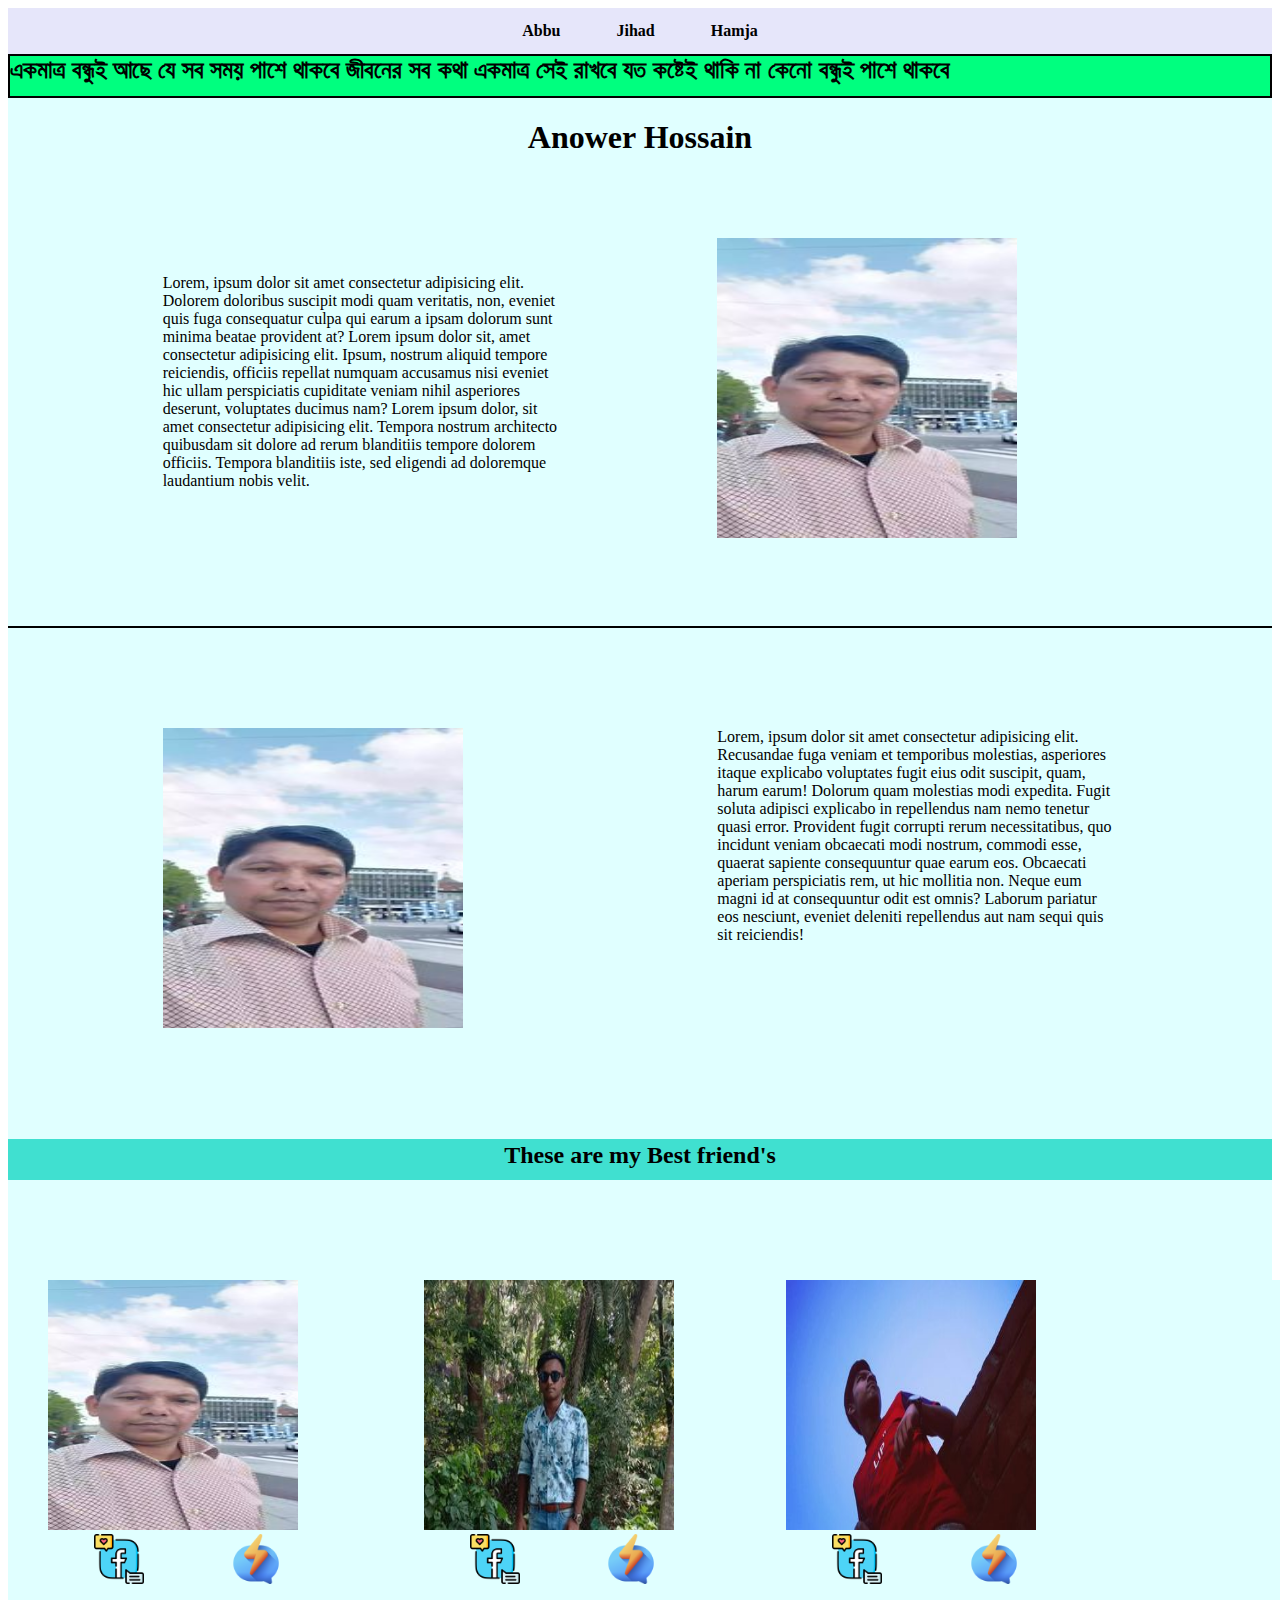
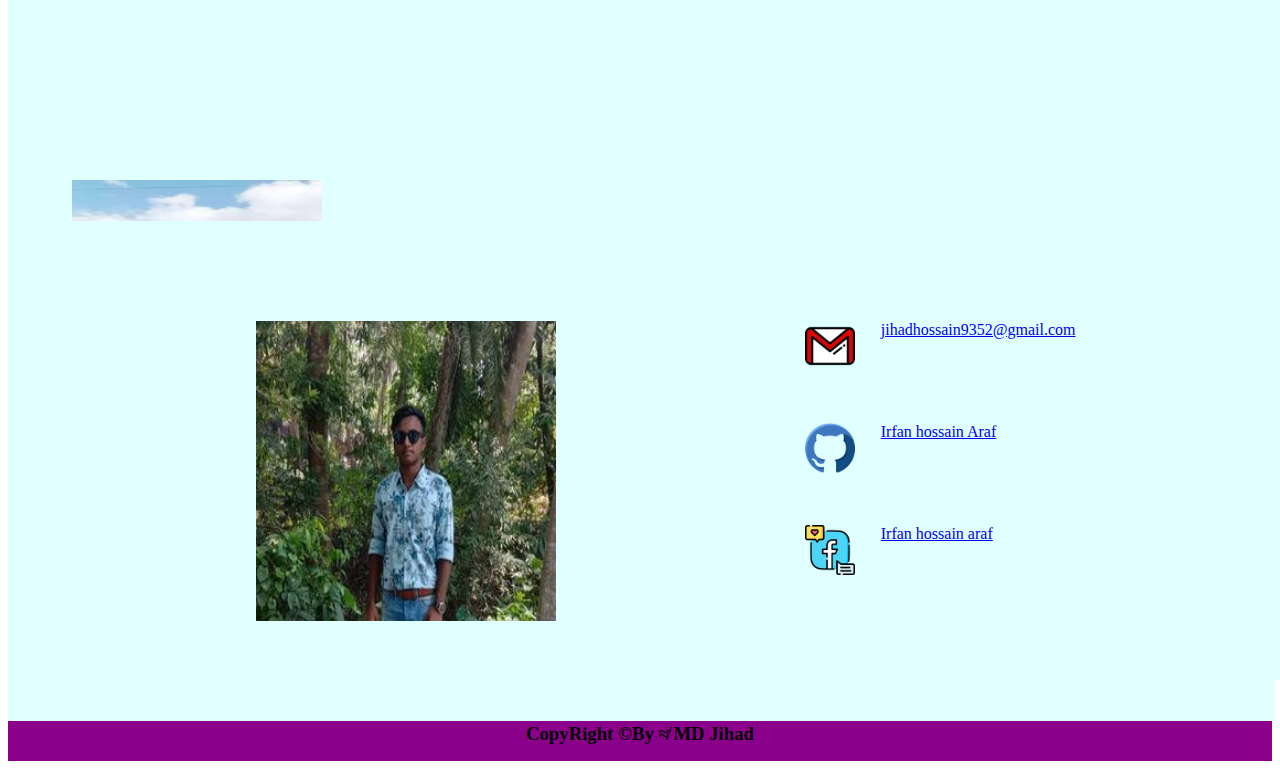
<file: index.html>
<!DOCTYPE html>
<html lang="en">
<head>
    <meta charset="UTF-8">
    <meta http-equiv="X-UA-Compatible" content="IE=edge">
    <meta name="viewport" content="width=device-width, initial-scale=1.0">
    <link rel="stylesheet" href="style.css">
    <title>BestFriendForever.com</title>
</head>
<body>
    <div class="contsarea">
        <label for="toggle">
          <span></span>
          <span></span>
          <span></span>
        </label></div>
    <input type="checkbox" id="toggle">
    
    <div class="navbar">
     
      <a href="index.html">  Abbu</a>
        <a href="index2.html">Jihad</a>
        <a href="index (2).html">Hamja</a>
        

    </div>
    <div class="mess">
        <h2> একমাত্র বন্ধুই আছে যে সব সময় পাশে থাকবে জীবনের সব কথা একমাত্র সেই রাখবে যত কষ্টেই থাকি না কেনো বন্ধুই পাশে থাকবে</h2>
     </div>
    <div class="der">
        <h1>Anower Hossain</h1>
    </div>
  <div class="container"> 
      
    <div class="boxoo"> <div class="box1">
         <p> Lorem, ipsum dolor sit amet consectetur adipisicing elit. Dolorem doloribus suscipit modi quam veritatis, non, eveniet quis fuga consequatur culpa qui earum a ipsam dolorum sunt minima beatae provident at?
          Lorem ipsum dolor sit, amet consectetur adipisicing elit. Ipsum, nostrum aliquid tempore reiciendis, officiis repellat numquam accusamus nisi eveniet hic ullam perspiciatis cupiditate veniam nihil asperiores deserunt, voluptates ducimus nam?
          Lorem ipsum dolor, sit amet consectetur adipisicing elit. Tempora nostrum architecto quibusdam sit dolore ad rerum blanditiis tempore dolorem officiis. Tempora blanditiis iste, sed eligendi ad doloremque laudantium nobis velit.
         
     </p>
        </div>
    <div class="box2">
        <img src="images/abbun.jpg"  alt="" width="300px" height="300px">
    </div></div>
    </div>
    <div class="containe2">
        <div class="cont1">
            <img src="images/abbun.jpg" width="300px" height="300px" alt="">
        </div>
        <div class="cont2">
            Lorem, ipsum dolor sit amet consectetur adipisicing elit. Recusandae fuga veniam et temporibus molestias, asperiores itaque explicabo voluptates fugit eius odit suscipit, quam, harum earum! Dolorum quam molestias modi expedita.
            Fugit soluta adipisci explicabo in repellendus nam nemo tenetur quasi error. Provident fugit corrupti rerum necessitatibus, quo incidunt veniam obcaecati modi nostrum, commodi esse, quaerat sapiente consequuntur quae earum eos.
            Obcaecati aperiam perspiciatis rem, ut hic mollitia non. Neque eum magni id at consequuntur odit est omnis? Laborum pariatur eos nesciunt, eveniet deleniti repellendus aut nam sequi quis sit reiciendis!
        </div>
    </div>
    <div class="had">
        <h2>These are my Best friend's </h2>
    </div>
    <footer>
        <div class="contact">
        <div class="img1"> <img src="images/abbun.jpg" width="250px" alt="" height="250px">
           <div class="le"> <div class="imgm">
               <a href="#"><img src="images/facebook(1).png" width="50px" height="50px" alt=""></a>
            </div>
            <div class="imgm2">
              <a href="#">  <img src="images/messenger(1).png" width="50px" height="50px" alt=""></a>
            </div></div>
        </div>
       
         <div class="img2"><img src="images/amin.jpg" width="250px" height="250px" alt="">
          <div class="le2">
              <div class="imgx">
              <a href="#"><img src="images/facebook(1).png" width="50px" height="50px" alt=""></a>
            </div>
            <div class="imgx2">
             <a href="#"> <img src="images/messenger(1).png" width="50px" height="50px" alt=""></a>
            </div></div>
        </div>
          
         <div class="img3">
             <img src="images/hamja1n.jpg" width="250px" height="250pz" alt="">
           <div class="le3">
               <div class="imgz">
             <a href="https://www.facebook.com/omar.hamja.9210"><img src="images/facebook(1).png" width="50px" height="50px" alt=""></a>
            </div>
            <div class="imgz2">
              <a href="#">  <img src="images/messenger(1).png" width="50px" height="50px" alt=""></a>
            </div></div>
            </div>
         
         <div class="img4">
             <img src="images/abbun.jpg" width="250px" height="250px" alt="">
           <div class="le4">
             <div class="imgy">
              <a href="https://www.facebook.com/">  <img src="images/facebook(1).png" width="50px" height="50px" alt=""></a>
            </div>
            <div class="imgy2">
             <a href="#">  <img src="images/messenger(1).png" width="50px" height="50px" alt=""></a>
            </div></div>
            </div>
        </footer>
    </div>
    
    <div class="de1">
        <h2>My Details{me😏:Jihad}</h2>
    </div>
    <div class="de">
        <div class="de2">
            <img src="images/amin.jpg" width="300px" height="300px" alt="">
        
        </div>
        <div class="de3">
            <div class="id">
                <img src="images/gmail.png" width="50px" height="50px" alt="">
            <div class="uki"><a href="jihadhossain9352@gmail.com">jihadhossain9352@gmail.com</a></div>
            </div>
            <div class="id1">
                <img src="images/github.png" width="50px" height="50px" alt="">
           <div class="uki2">
               <a href="https://github.com/MD-jihad">Irfan hossain Araf</a>
           </div>
            </div>
            <div class="id2">
                <img src="images/facebook(1).png" width="50px" height="50px" alt="">
            <div class="uki3">
                <a href="https://www.facebook.com/">Irfan hossain araf </a>
            </div>
            </div>
        </div>
    </div>
    <div class="foot">
        <h3>CopyRight <span>&copy;By </span> &napprox; MD Jihad</h3>
    </div>
</body>
</html>
</file>
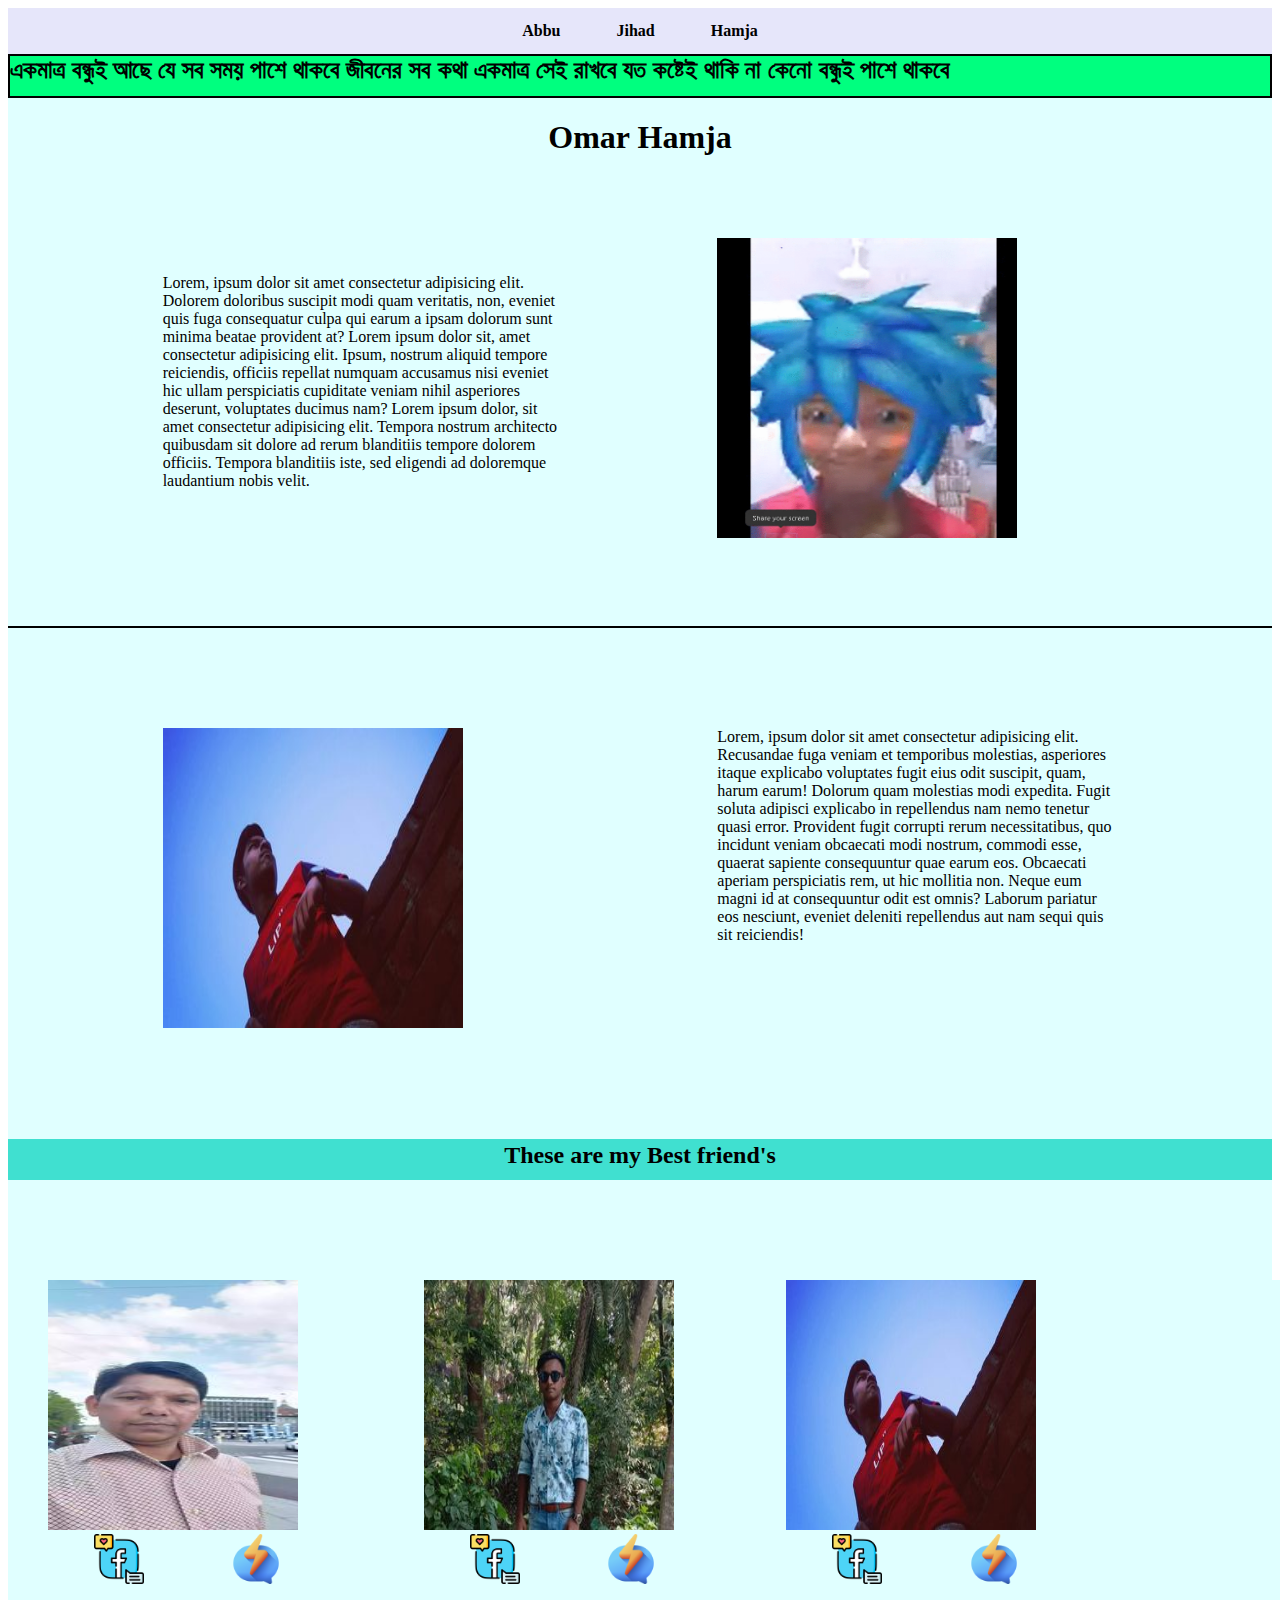
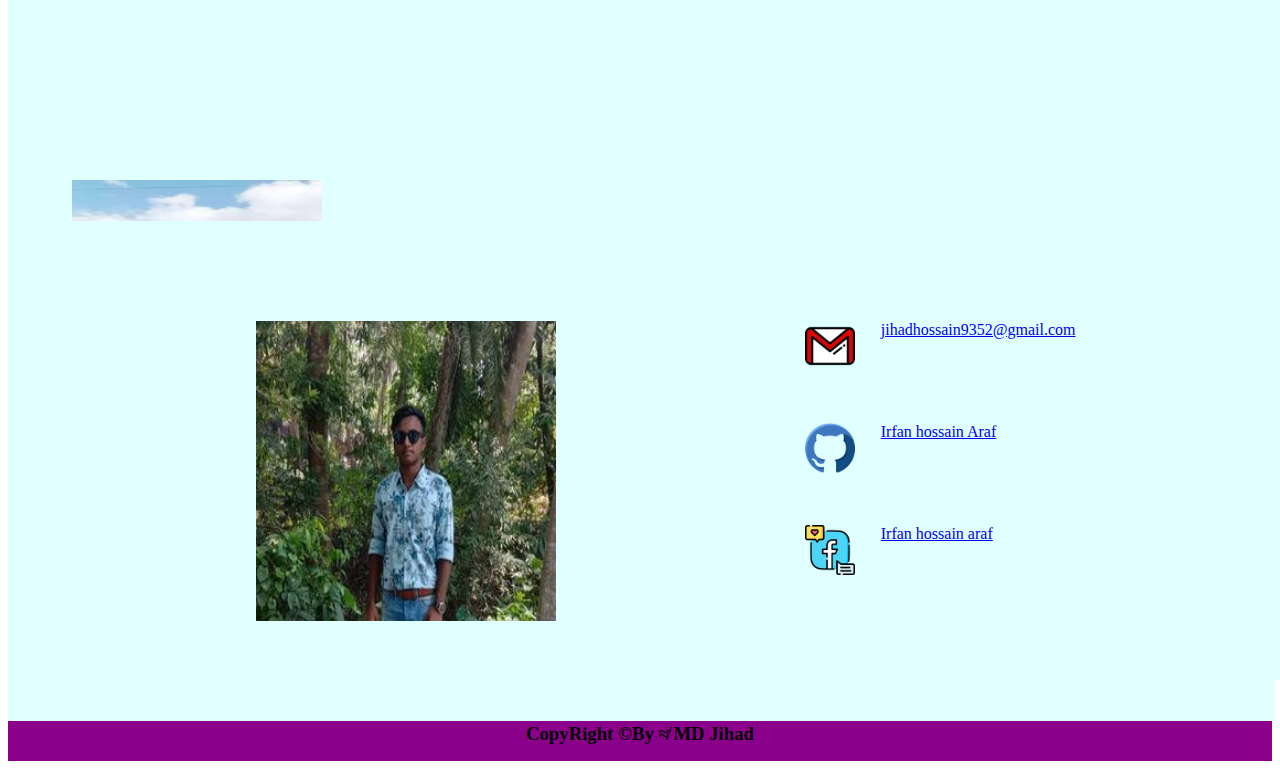
<file: index (2).html>
<!DOCTYPE html>
<html lang="en">
<head>
    <meta charset="UTF-8">
    <meta http-equiv="X-UA-Compatible" content="IE=edge">
    <meta name="viewport" content="width=device-width, initial-scale=1.0">
    <link rel="stylesheet" href="style (2).css">
    <title>BestFriendForever.com</title>
</head>
<body>
    <div class="contsarea">
        <label for="toggle">
          <span></span>
          <span></span>
          <span></span>
        </label></div>
    <input type="checkbox" id="toggle">
    
    <div class="navbar">
     
        <a href="index.html">  Abbu</a>
        <a href="index2.html">Jihad</a>
        <a href="index (2).html">Hamja</a>
       

    </div>
    <div class="mess">
        <h2> একমাত্র বন্ধুই আছে যে সব সময় পাশে থাকবে জীবনের সব কথা একমাত্র সেই রাখবে যত কষ্টেই থাকি না কেনো বন্ধুই পাশে থাকবে</h2>
     </div>
    <div class="der">
        <h1>Omar Hamja</h1>
    </div>
  <div class="container"> 
      
    <div class="boxoo"> <div class="box1">
         <p> Lorem, ipsum dolor sit amet consectetur adipisicing elit. Dolorem doloribus suscipit modi quam veritatis, non, eveniet quis fuga consequatur culpa qui earum a ipsam dolorum sunt minima beatae provident at?
          Lorem ipsum dolor sit, amet consectetur adipisicing elit. Ipsum, nostrum aliquid tempore reiciendis, officiis repellat numquam accusamus nisi eveniet hic ullam perspiciatis cupiditate veniam nihil asperiores deserunt, voluptates ducimus nam?
          Lorem ipsum dolor, sit amet consectetur adipisicing elit. Tempora nostrum architecto quibusdam sit dolore ad rerum blanditiis tempore dolorem officiis. Tempora blanditiis iste, sed eligendi ad doloremque laudantium nobis velit.
         
     </p>
        </div>
    <div class="box2">
        <img src="images/hamjan.gif"  alt="" width="300px" height="300px">
    </div></div>
    </div>
    <div class="containe2">
        <div class="cont1">
            <img src="images/hamja1n.jpg" width="300px" height="300px" alt="">
        </div>
        <div class="cont2">
            Lorem, ipsum dolor sit amet consectetur adipisicing elit. Recusandae fuga veniam et temporibus molestias, asperiores itaque explicabo voluptates fugit eius odit suscipit, quam, harum earum! Dolorum quam molestias modi expedita.
            Fugit soluta adipisci explicabo in repellendus nam nemo tenetur quasi error. Provident fugit corrupti rerum necessitatibus, quo incidunt veniam obcaecati modi nostrum, commodi esse, quaerat sapiente consequuntur quae earum eos.
            Obcaecati aperiam perspiciatis rem, ut hic mollitia non. Neque eum magni id at consequuntur odit est omnis? Laborum pariatur eos nesciunt, eveniet deleniti repellendus aut nam sequi quis sit reiciendis!
        </div>
    </div>
    <div class="had">
        <h2>These are my Best friend's </h2>
    </div>
    <footer>
        <div class="contact">
        <div class="img1"> <img src="images/abbun.jpg" width="250px" alt="" height="250px">
           <div class="le"> <div class="imgm">
               <a href="#"><img src="images/facebook(1).png" width="50px" height="50px" alt=""></a>
            </div>
            <div class="imgm2">
              <a href="#">  <img src="images/messenger(1).png" width="50px" height="50px" alt=""></a>
            </div></div>
        </div>
       
         <div class="img2"><img src="images/amin.jpg" width="250px" height="250px" alt="">
          <div class="le2">
              <div class="imgx">
              <a href="#"><img src="images/facebook(1).png" width="50px" height="50px" alt=""></a>
            </div>
            <div class="imgx2">
             <a href="#"> <img src="images/messenger(1).png" width="50px" height="50px" alt=""></a>
            </div></div>
        </div>
          
         <div class="img3">
             <img src="images/hamja1n.jpg" width="250px" height="250pz" alt="">
           <div class="le3">
               <div class="imgz">
             <a href="https://www.facebook.com/omar.hamja.9210"><img src="images/facebook(1).png" width="50px" height="50px" alt=""></a>
            </div>
            <div class="imgz2">
              <a href="#">  <img src="images/messenger(1).png" width="50px" height="50px" alt=""></a>
            </div></div>
            </div>
         
         <div class="img4">
             <img src="images/abbun.jpg" width="250px" height="250px" alt="">
           <div class="le4">
             <div class="imgy">
              <a href="https://www.facebook.com/">  <img src="images/facebook(1).png" width="50px" height="50px" alt=""></a>
            </div>
            <div class="imgy2">
             <a href="#">  <img src="images/messenger(1).png" width="50px" height="50px" alt=""></a>
            </div></div>
            </div>
        </footer>
    </div>
    
    <div class="de1">
        <h2>My Details{me😏:Jihad}</h2>
    </div>
    <div class="de">
        <div class="de2">
            <img src="images/amin.jpg" width="300px" height="300px" alt="">
        
        </div>
        <div class="de3">
            <div class="id">
                <img src="images/gmail.png" width="50px" height="50px" alt="">
            <div class="uki"><a href="jihadhossain9352@gmail.com">jihadhossain9352@gmail.com</a></div>
            </div>
            <div class="id1">
                <img src="images/github.png" width="50px" height="50px" alt="">
           <div class="uki2">
               <a href="https://github.com/MD-jihad">Irfan hossain Araf</a>
           </div>
            </div>
            <div class="id2">
                <img src="images/facebook(1).png" width="50px" height="50px" alt="">
            <div class="uki3">
                <a href="https://www.facebook.com/">Irfan hossain araf </a>
            </div>
            </div>
        </div>
    </div>
    <div class="foot">
        <h3>CopyRight <span>&copy;By </span> &napprox; MD Jihad</h3>
    </div>
</body>
</html>
</file>
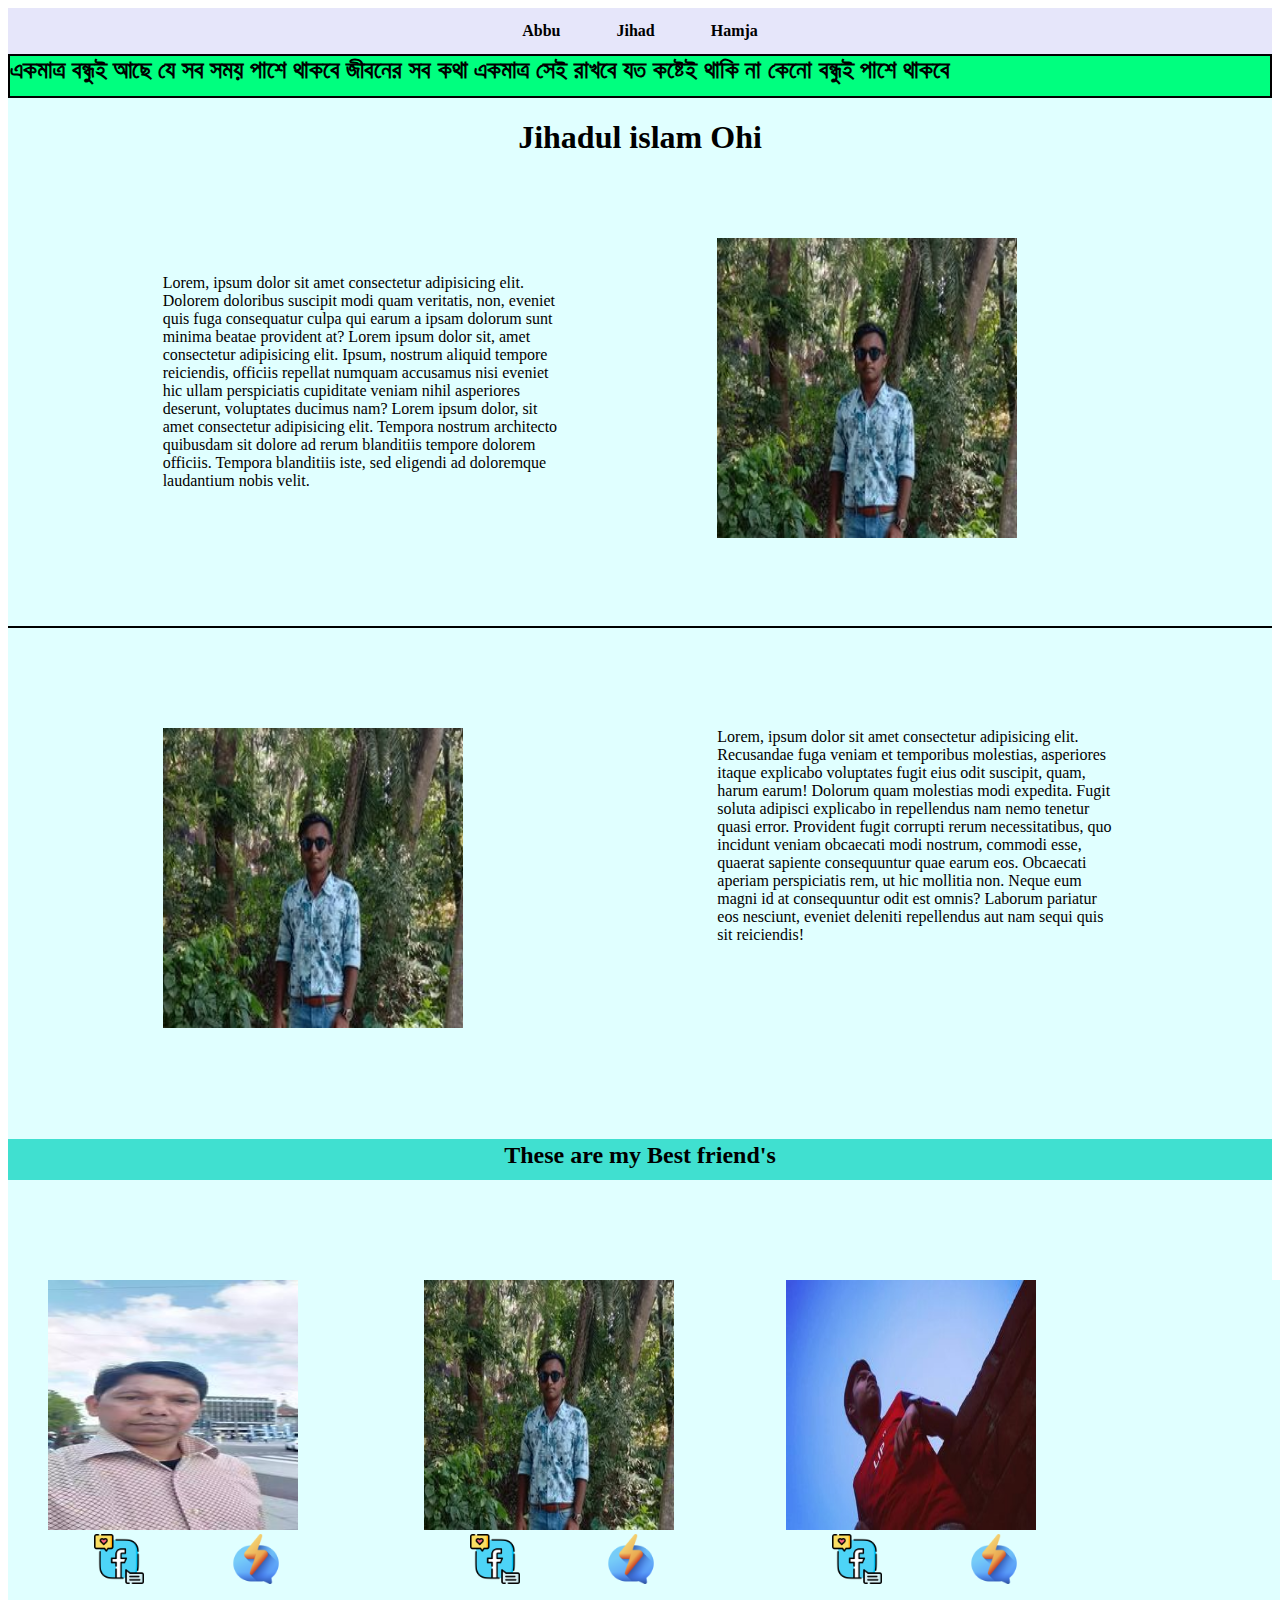
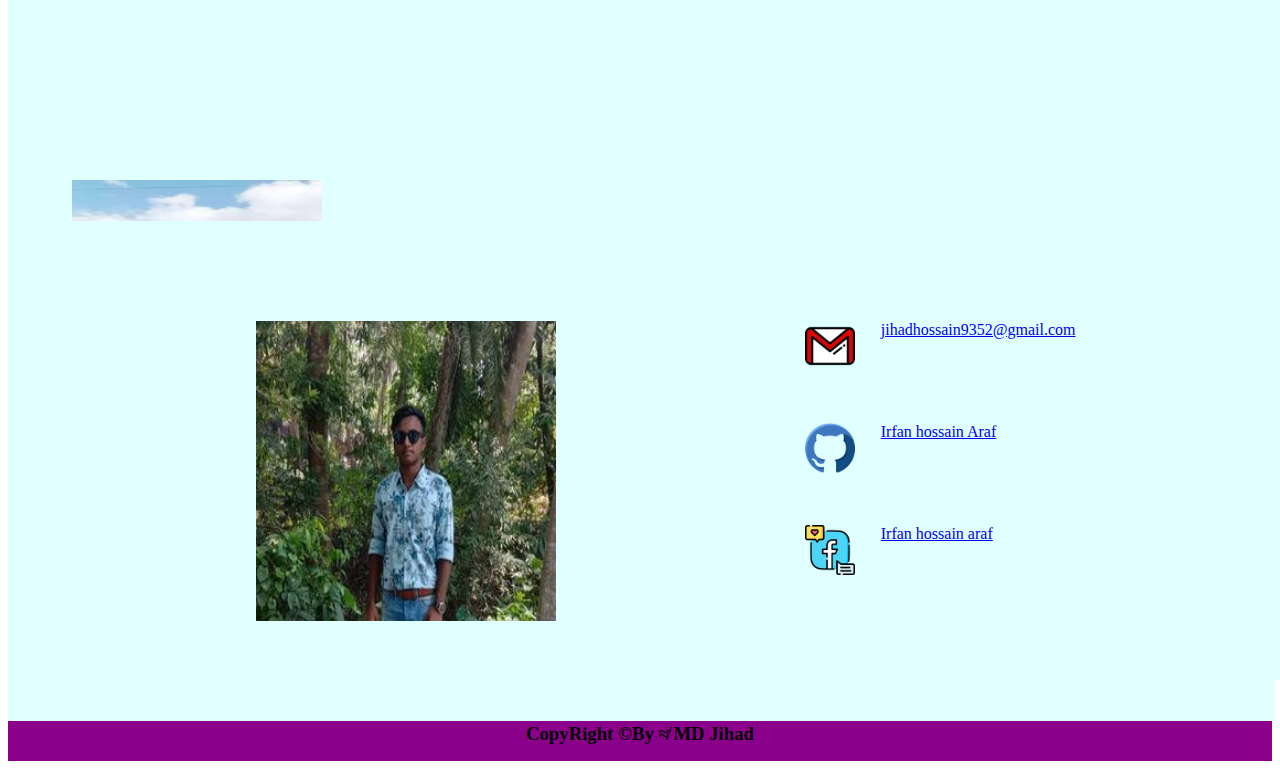
<file: index2.html>
<!DOCTYPE html>
<html lang="en">
<head>
    <meta charset="UTF-8">
    <meta http-equiv="X-UA-Compatible" content="IE=edge">
    <meta name="viewport" content="width=device-width, initial-scale=1.0">
    <link rel="stylesheet" href="style2.css">
    <title>BestFriendForever.com</title>
</head>
<body>
    <div class="contsarea">
        <label for="toggle">
          <span></span>
          <span></span>
          <span></span>
        </label></div>
    <input type="checkbox" id="toggle">
    
    <div class="navbar">
     
        <a href="index.html">  Abbu</a>
        <a href="index2.html">Jihad</a>
        <a href="index (2).html">Hamja</a>
       

    </div>
    <div class="mess">
        <h2> একমাত্র বন্ধুই আছে যে সব সময় পাশে থাকবে জীবনের সব কথা একমাত্র সেই রাখবে যত কষ্টেই থাকি না কেনো বন্ধুই পাশে থাকবে</h2>
     </div>
    <div class="der">
        <h1>Jihadul islam Ohi</h1>
    </div>
  <div class="container"> 
      
    <div class="boxoo"> <div class="box1">
         <p> Lorem, ipsum dolor sit amet consectetur adipisicing elit. Dolorem doloribus suscipit modi quam veritatis, non, eveniet quis fuga consequatur culpa qui earum a ipsam dolorum sunt minima beatae provident at?
          Lorem ipsum dolor sit, amet consectetur adipisicing elit. Ipsum, nostrum aliquid tempore reiciendis, officiis repellat numquam accusamus nisi eveniet hic ullam perspiciatis cupiditate veniam nihil asperiores deserunt, voluptates ducimus nam?
          Lorem ipsum dolor, sit amet consectetur adipisicing elit. Tempora nostrum architecto quibusdam sit dolore ad rerum blanditiis tempore dolorem officiis. Tempora blanditiis iste, sed eligendi ad doloremque laudantium nobis velit.
         
     </p>
        </div>
    <div class="box2">
        <img src="images/amin.jpg"  alt="" width="300px" height="300px">
    </div></div>
    </div>
    <div class="containe2">
        <div class="cont1">
            <img src="images/amin.jpg" width="300px" height="300px" alt="">
        </div>
        <div class="cont2">
            Lorem, ipsum dolor sit amet consectetur adipisicing elit. Recusandae fuga veniam et temporibus molestias, asperiores itaque explicabo voluptates fugit eius odit suscipit, quam, harum earum! Dolorum quam molestias modi expedita.
            Fugit soluta adipisci explicabo in repellendus nam nemo tenetur quasi error. Provident fugit corrupti rerum necessitatibus, quo incidunt veniam obcaecati modi nostrum, commodi esse, quaerat sapiente consequuntur quae earum eos.
            Obcaecati aperiam perspiciatis rem, ut hic mollitia non. Neque eum magni id at consequuntur odit est omnis? Laborum pariatur eos nesciunt, eveniet deleniti repellendus aut nam sequi quis sit reiciendis!
        </div>
    </div>
    <div class="had">
        <h2>These are my Best friend's </h2>
    </div>
    <footer>
        <div class="contact">
        <div class="img1"> <img src="images/abbun.jpg" width="250px" alt="" height="250px">
           <div class="le"> <div class="imgm">
               <a href="#"><img src="images/facebook(1).png" width="50px" height="50px" alt=""></a>
            </div>
            <div class="imgm2">
              <a href="#">  <img src="images/messenger(1).png" width="50px" height="50px" alt=""></a>
            </div></div>
        </div>
       
         <div class="img2"><img src="images/amin.jpg" width="250px" height="250px" alt="">
          <div class="le2">
              <div class="imgx">
              <a href="#"><img src="images/facebook(1).png" width="50px" height="50px" alt=""></a>
            </div>
            <div class="imgx2">
             <a href="#"> <img src="images/messenger(1).png" width="50px" height="50px" alt=""></a>
            </div></div>
        </div>
          
         <div class="img3">
             <img src="images/hamja1n.jpg" width="250px" height="250pz" alt="">
           <div class="le3">
               <div class="imgz">
             <a href="https://www.facebook.com/omar.hamja.9210"><img src="images/facebook(1).png" width="50px" height="50px" alt=""></a>
            </div>
            <div class="imgz2">
              <a href="#">  <img src="images/messenger(1).png" width="50px" height="50px" alt=""></a>
            </div></div>
            </div>
         
         <div class="img4">
             <img src="images/abbun.jpg" width="250px" height="250px" alt="">
           <div class="le4">
             <div class="imgy">
              <a href="https://www.facebook.com/">  <img src="images/facebook(1).png" width="50px" height="50px" alt=""></a>
            </div>
            <div class="imgy2">
             <a href="#">  <img src="images/messenger(1).png" width="50px" height="50px" alt=""></a>
            </div></div>
            </div>
        </footer>
    </div>
    
    <div class="de1">
        <h2>My Details{me😏:Jihad}</h2>
    </div>
    <div class="de">
        <div class="de2">
            <img src="images/amin.jpg" width="300px" height="300px" alt="">
        
        </div>
        <div class="de3">
            <div class="id">
                <img src="images/gmail.png" width="50px" height="50px" alt="">
            <div class="uki"><a href="jihadhossain9352@gmail.com">jihadhossain9352@gmail.com</a></div>
            </div>
            <div class="id1">
                <img src="images/github.png" width="50px" height="50px" alt="">
           <div class="uki2">
               <a href="https://github.com/MD-jihad">Irfan hossain Araf</a>
           </div>
            </div>
            <div class="id2">
                <img src="images/facebook(1).png" width="50px" height="50px" alt="">
            <div class="uki3">
                <a href="https://www.facebook.com/">Irfan hossain araf </a>
            </div>
            </div>
        </div>
    </div>
    <div class="foot">
        <h3>CopyRight <span>&copy;By </span> &napprox; MD Jihad</h3>
    </div>
</body>
</html>
</file>
<file: style.css>
.navbar{
    background-color: rgb(230, 230, 250);
    display: flex;
    justify-content:center ;
    
    
}
.navbar  a{
    color: #000;
    text-decoration: none;
    font-weight: bold;
    padding: 14px 28px;
}
.navbar a:hover{
    color: #000;
    background-color:#FFFFF0;

}

.contsarea{
    background-color: rgb(230, 230, 250);
    color: #fff;
    border-bottom: 2px solid #000;
    padding: 10px;
    display: flex;
    justify-content: flex-end;
}

#toggle{
    display: none;
}
.contsarea label{
    background-color: #fff;
    width: 50px;
    height: 45px;
    color: black;
    display: flex;
    justify-content: center;
    align-items: center;
    flex-direction: column;
}
.contsarea label span{
    background-color: black;
    height: 3px;
    width: 80%;
    margin: 3px 0px;
}
.contsarea{
    display: none;
}
@media screen and (max-width:700px) {
    
    .navbar {
        flex-direction: column;
        display: none;
    }
    #toggle:checked + .navbar{
        display: flex;
    }
    .contsarea{
        display: flex;
    }
  
   
}

/*this is a container*/
.container{
    width: 100%;
    height: 468px;
    background-color: #E0FFFF;
    border-bottom: 2px solid black;
}
.der{
    width: 100%;
    height: 60px;
    background-color: #E0FFFF;
    display: flex;
    justify-content: center;
}
.container .boxoo{
    display: flex;
    flex-wrap: wrap;
    justify-content:space-evenly ;
    
}
.container .boxoo .box1{
    width: 400px;
    height: 300px;
    background-color: #E0FFFF;
    margin-top: 100px;
    
}
.container .boxoo .box2{
    margin-top: 80px;
    width: 400px;
    height: 300px;
    background-color: #E0FFFF;
    
}
.containe2 {
    display: flex;
    flex-wrap: wrap;
    justify-content: space-evenly;
    background-color: #E0FFFF;
    width: 100%;
    height: 511px; ;
}
.containe2 .cont1{
    width:400px ;
    height: 300px;
    background-color: #E0FFFF;
    margin-top: 100px;
}
.containe2 .cont2{
    width:400px ;
    height: 300px;
    background-color: #E0FFFF;
    margin-top: 100px;
}
.had{
    width: 100%;
    height: 40px;
    background-color: #40E0D0;
    padding-top: 1px;
}
.had h2{
    margin-top: 2px;
    display: flex;
    justify-content: center;
}
footer{
    width: 100%;
    height: 600px;
    background-color: #E0FFFF;
    
}
 .contact{
    display: flex;
    position: absolute;
    flex-wrap: wrap;
    background-color: #E0FFFF;
    margin-top: 100px;
}
footer .contact .img1 {
width: 300px;
height: 500px;
margin-left: 40px;

}

footer .contact .img2 {
    width: 300px;
    height: 500px;
    margin-left:76px ;
    
    }
footer .contact .img3 {
        width: 300px;
        height: 500px;
        margin-left: 62px;
        
 }
 footer .contact .img4 {
    width: 300px;
    height: 500px;
margin-left: 64px;
    
    }


.le .imgm{
    margin-left:46px ;
    margin-right: 87px;
}
.le2 .imgx{
    margin-left:46px ;
    margin-right: 86px;
}
.le3 .imgz{
    margin-left:46px ;
    margin-right: 87px;
}
.le4 .imgy{
    margin-left:46px ;
    margin-right: 87px;
}


.le{
    display: flex;
}
.le2{
    display: flex;
}
.le3{
    display: flex;
}
.le4{
    display: flex;
}
.mess{
    background-color:#00FF7F ;
    border: 2px solid black;
    overflow: hidden;
    flex-direction: column;
}
 .mess h2{
    width: 100%;
    height: 40px;
    margin: 0px 0px 0px  0px;
    animation: type 11s infinite steps(90);
    color: black;
    justify-content: center;
    white-space: nowrap;
    font-family: 'Lucida Sans', 'Lucida Sans Regular', 'Lucida Grande', 'Lucida Sans Unicode', Geneva, Verdana, sans-serif;
    width: 84ch;
}
@keyframes type {
    0% {
    transform: translateX(100%);
}
100% {
    transform: translateX(-10%);
}
}
.de1{
    width: 100%;
    height: 40px;
    background-color:#40E0D0 ;
    padding-top:1px ;
}
.de1 h2{
    margin-top: 2px;
    display: flex;
    justify-content: center; 
}
.de{
    position: absolute;
    display: flex;
    flex-wrap: wrap;
    justify-content: space-evenly;
    background-color: #E0FFFF;
    width: 99%;
    height: 500px;
}
.de .de2{
    width:300px;
    height: 300px;
    margin-top: 100px;
}
.de .de3{
    width: 222px;
    height: 300px;
    margin-top: 100px;
}
.id{
    display: flex;
    
}
.id1{
    display: flex;
    margin-top: 52px;
    
}
.id2{
    display: flex;
    margin-top: 52px;
    
}
.uki{
    margin-left: 26px;
}
.uki2{
    margin-left: 26px;
}
.uki3{
    margin-left: 26px;
}
.foot{
    width: 100%;
    height: 40px;
    background-color: darkmagenta;
    margin-top: 500px;
    display: flex;
    justify-content: center;
}
.foot h3{
    margin-top: 2px;
}


@media screen and (max-width:300px){
    .container{
        width: 100%;
        height: 880px;
       
    } 
    .container .boxoo{
        flex-wrap: wrap-reverse;
    } 
    .container .boxoo .box1 {
        width: 260px;
        height: 300px;
        margin-top: 28px;
    }
    .container .boxoo .box2 img {
        width: 260px;
        height: 300px;
        margin-top: 28px;
    } 
    .container .boxoo .box2 {
       
        margin:28px 0px 40px 47px;
    }
    .containe2{
        height: 868px;
    }
    .containe2 .cont1 img{
        margin-left: 4px;
        width: 250px ;
        height: 250px;
    }
    .containe2 .cont2{
        margin-top: 40px;
        width: 276px;
    }
    footer {
        height: 2045px;
    }
    footer .contact{
        width: 200px;
        height: 572px;
    }
    footer .contact .img1{
       margin-left: 21px;
    }
    footer .contact .img2{
        margin-left: 21px;
     }
     footer .contact .img3{
        margin-left: 21px;
     }
     footer .contact .img4{
        margin-left: 21px;
     }
     .de{
      height: 800px;
      width: 95%;
     }
     .de .de2 img{
         width: 250px;
         height: 250px;
         margin-left: 21px;
     }
     .de .d3 .id{
         margin:0px 0px 0px 0px ;
         
     }
     .uki {
        margin-left: 16px;
    }
    .foot{
        margin-top: 803px;
    }
.mess h2 {
        margin: 0px;
        
        animation: type 9s infinite steps(500);
        
        white-space: nowrap;
        font-family: 'Lucida Sans', 'Lucida Sans Regular', 'Lucida Grande', 'Lucida Sans Unicode', Geneva, Verdana, sans-serif;
        width: 96ch;
    }
    @keyframes type {
        0% {
        transform: translateX(100%);
    }
    100% {
        transform: translateX(-100%);
    }
}
  }

@media screen and (min-width:300px) and (max-width:500px) {
    .container{
        width: 100%;
        height: 880px;
       
    } 
    .container .boxoo{
        flex-wrap: wrap-reverse;
    } 
    .container .boxoo .box1 {
        width: 260px;
        height: 300px;
        margin-top: 28px;
    }
    .container .boxoo .box2 img {
        width: 260px;
        height: 300px;
        margin-top: 28px;
    } 
    .container .boxoo .box2 {
       
        margin:28px 0px 40px 70px;
    }
    .containe2{
        height: 868px;
    }
    .containe2 .cont1 img{
        margin-left: 28px;
        width: 250px ;
        height: 250px;
    }
    .containe2 .cont2{
        margin-top: 40px;
        width: 276px;
    }
    footer {
        height: 2045px;
    }
    footer .contact{
        width: 200px;
        height: 572px;
    }
    footer .contact .img1{
       margin-left: 49px;
    }
    footer .contact .img2{
        margin-left: 49px;
     }
     footer .contact .img3{
        margin-left: 49px;
     }
     footer .contact .img4{
        margin-left: 49px;
     }
     .de{
      height: 800px;
      width: 95%;
     }
     .de .de2 img{
         width: 250px;
         height: 250px;
         margin-left: 21px;
     }
     .de .d3 .id{
         margin:0px 0px 0px 0px ;
         
     }
     .uki {
        margin-left: 16px;
    }
    .foot{
        margin-top: 803px;
    }
.mess h2 {
        margin: 0px;
        
        animation: type 9s infinite steps(500);
        
        white-space: nowrap;
        font-family: 'Lucida Sans', 'Lucida Sans Regular', 'Lucida Grande', 'Lucida Sans Unicode', Geneva, Verdana, sans-serif;
        width: 96ch;
    }
    @keyframes type {
        0% {
        transform: translateX(100%);
    }
    100% {
        transform: translateX(-100%);
    }
}
}
</file>
<file: style (2).css>
.navbar{
    background-color: rgb(230, 230, 250);
    display: flex;
    justify-content:center ;
    
    
}
.navbar  a{
    color: #000;
    text-decoration: none;
    font-weight: bold;
    padding: 14px 28px;
}
.navbar a:hover{
    color: #000;
    background-color:#FFFFF0;

}

.contsarea{
    background-color: rgb(230, 230, 250);
    color: #fff;
    border-bottom: 2px solid #000;
    padding: 10px;
    display: flex;
    justify-content: flex-end;
}

#toggle{
    display: none;
}
.contsarea label{
    background-color: #fff;
    width: 50px;
    height: 45px;
    color: black;
    display: flex;
    justify-content: center;
    align-items: center;
    flex-direction: column;
}
.contsarea label span{
    background-color: black;
    height: 3px;
    width: 80%;
    margin: 3px 0px;
}
.contsarea{
    display: none;
}
@media screen and (max-width:700px) {
    
    .navbar {
        flex-direction: column;
        display: none;
    }
    #toggle:checked + .navbar{
        display: flex;
    }
    .contsarea{
        display: flex;
    }
  
   
}

/*this is a container*/
.container{
    width: 100%;
    height: 468px;
    background-color: #E0FFFF;
    border-bottom: 2px solid black;
}
.der{
    width: 100%;
    height: 60px;
    background-color: #E0FFFF;
    display: flex;
    justify-content: center;
}
.container .boxoo{
    display: flex;
    flex-wrap: wrap;
    justify-content:space-evenly ;
    
}
.container .boxoo .box1{
    width: 400px;
    height: 300px;
    background-color: #E0FFFF;
    margin-top: 100px;
    
}
.container .boxoo .box2{
    margin-top: 80px;
    width: 400px;
    height: 300px;
    background-color: #E0FFFF;
    
}
.containe2 {
    display: flex;
    flex-wrap: wrap;
    justify-content: space-evenly;
    background-color: #E0FFFF;
    width: 100%;
    height: 511px; ;
}
.containe2 .cont1{
    width:400px ;
    height: 300px;
    background-color: #E0FFFF;
    margin-top: 100px;
}
.containe2 .cont2{
    width:400px ;
    height: 300px;
    background-color: #E0FFFF;
    margin-top: 100px;
}
.had{
    width: 100%;
    height: 40px;
    background-color: #40E0D0;
    padding-top: 1px;
}
.had h2{
    margin-top: 2px;
    display: flex;
    justify-content: center;
}
footer{
    width: 100%;
    height: 600px;
    background-color: #E0FFFF;
    
}
 .contact{
    display: flex;
    position: absolute;
    flex-wrap: wrap;
    background-color: #E0FFFF;
    margin-top: 100px;
}
footer .contact .img1 {
width: 300px;
height: 500px;
margin-left: 40px;

}

footer .contact .img2 {
    width: 300px;
    height: 500px;
    margin-left:76px ;
    
    }
footer .contact .img3 {
        width: 300px;
        height: 500px;
        margin-left: 62px;
        
 }
 footer .contact .img4 {
    width: 300px;
    height: 500px;
margin-left: 64px;
    
    }


.le .imgm{
    margin-left:46px ;
    margin-right: 87px;
}
.le2 .imgx{
    margin-left:46px ;
    margin-right: 86px;
}
.le3 .imgz{
    margin-left:46px ;
    margin-right: 87px;
}
.le4 .imgy{
    margin-left:46px ;
    margin-right: 87px;
}


.le{
    display: flex;
}
.le2{
    display: flex;
}
.le3{
    display: flex;
}
.le4{
    display: flex;
}
.mess{
    background-color:#00FF7F ;
    border: 2px solid black;
    overflow: hidden;
    flex-direction: column;
}
 .mess h2{
    width: 100%;
    height: 40px;
    margin: 0px 0px 0px  0px;
    animation: type 11s infinite steps(90);
    color: black;
    justify-content: center;
    white-space: nowrap;
    font-family: 'Lucida Sans', 'Lucida Sans Regular', 'Lucida Grande', 'Lucida Sans Unicode', Geneva, Verdana, sans-serif;
    width: 84ch;
}
@keyframes type {
    0% {
    transform: translateX(100%);
}
100% {
    transform: translateX(-10%);
}
}
.de1{
    width: 100%;
    height: 40px;
    background-color:#40E0D0 ;
    padding-top:1px ;
}
.de1 h2{
    margin-top: 2px;
    display: flex;
    justify-content: center; 
}
.de{
    position: absolute;
    display: flex;
    flex-wrap: wrap;
    justify-content: space-evenly;
    background-color: #E0FFFF;
    width: 99%;
    height: 500px;
}
.de .de2{
    width:300px;
    height: 300px;
    margin-top: 100px;
}
.de .de3{
    width: 222px;
    height: 300px;
    margin-top: 100px;
}
.id{
    display: flex;
    
}
.id1{
    display: flex;
    margin-top: 52px;
    
}
.id2{
    display: flex;
    margin-top: 52px;
    
}
.uki{
    margin-left: 26px;
}
.uki2{
    margin-left: 26px;
}
.uki3{
    margin-left: 26px;
}
.foot{
    width: 100%;
    height: 40px;
    background-color: darkmagenta;
    margin-top: 500px;
    display: flex;
    justify-content: center;
}
.foot h3{
    margin-top: 2px;
}


@media screen and (max-width:300px){
    .container{
        width: 100%;
        height: 880px;
       
    } 
    .container .boxoo{
        flex-wrap: wrap-reverse;
    } 
    .container .boxoo .box1 {
        width: 260px;
        height: 300px;
        margin-top: 28px;
    }
    .container .boxoo .box2 img {
        width: 260px;
        height: 300px;
        margin-top: 28px;
    } 
    .container .boxoo .box2 {
       
        margin:28px 0px 40px 47px;
    }
    .containe2{
        height: 868px;
    }
    .containe2 .cont1 img{
        margin-left: 4px;
        width: 250px ;
        height: 250px;
    }
    .containe2 .cont2{
        margin-top: 40px;
        width: 276px;
    }
    footer {
        height: 2045px;
    }
    footer .contact{
        width: 200px;
        height: 572px;
    }
    footer .contact .img1{
       margin-left: 21px;
    }
    footer .contact .img2{
        margin-left: 21px;
     }
     footer .contact .img3{
        margin-left: 21px;
     }
     footer .contact .img4{
        margin-left: 21px;
     }
     .de{
      height: 800px;
      width: 95%;
     }
     .de .de2 img{
         width: 250px;
         height: 250px;
         margin-left: 21px;
     }
     .de .d3 .id{
         margin:0px 0px 0px 0px ;
         
     }
     .uki {
        margin-left: 16px;
    }
    .foot{
        margin-top: 803px;
    }
.mess h2 {
        margin: 0px;
        
        animation: type 9s infinite steps(500);
        
        white-space: nowrap;
        font-family: 'Lucida Sans', 'Lucida Sans Regular', 'Lucida Grande', 'Lucida Sans Unicode', Geneva, Verdana, sans-serif;
        width: 96ch;
    }
    @keyframes type {
        0% {
        transform: translateX(100%);
    }
    100% {
        transform: translateX(-100%);
    }
}
  }

@media screen and (min-width:300px) and (max-width:500px) {
    .container{
        width: 100%;
        height: 880px;
       
    } 
    .container .boxoo{
        flex-wrap: wrap-reverse;
    } 
    .container .boxoo .box1 {
        width: 260px;
        height: 300px;
        margin-top: 28px;
    }
    .container .boxoo .box2 img {
        width: 260px;
        height: 300px;
        margin-top: 28px;
    } 
    .container .boxoo .box2 {
       
        margin:28px 0px 40px 70px;
    }
    .containe2{
        height: 868px;
    }
    .containe2 .cont1 img{
        margin-left: 28px;
        width: 250px ;
        height: 250px;
    }
    .containe2 .cont2{
        margin-top: 40px;
        width: 276px;
    }
    footer {
        height: 2045px;
    }
    footer .contact{
        width: 200px;
        height: 572px;
    }
    footer .contact .img1{
       margin-left: 49px;
    }
    footer .contact .img2{
        margin-left: 49px;
     }
     footer .contact .img3{
        margin-left: 49px;
     }
     footer .contact .img4{
        margin-left: 49px;
     }
     .de{
      height: 800px;
      width: 95%;
     }
     .de .de2 img{
         width: 250px;
         height: 250px;
         margin-left: 21px;
     }
     .de .d3 .id{
         margin:0px 0px 0px 0px ;
         
     }
     .uki {
        margin-left: 16px;
    }
    .foot{
        margin-top: 803px;
    }
.mess h2 {
        margin: 0px;
        
        animation: type 9s infinite steps(500);
        
        white-space: nowrap;
        font-family: 'Lucida Sans', 'Lucida Sans Regular', 'Lucida Grande', 'Lucida Sans Unicode', Geneva, Verdana, sans-serif;
        width: 96ch;
    }
    @keyframes type {
        0% {
        transform: translateX(100%);
    }
    100% {
        transform: translateX(-100%);
    }
}
}
</file>
<file: style2.css>
.navbar{
    background-color: rgb(230, 230, 250);
    display: flex;
    justify-content:center ;
    
    
}
.navbar  a{
    color: #000;
    text-decoration: none;
    font-weight: bold;
    padding: 14px 28px;
}
.navbar a:hover{
    color: #000;
    background-color:#FFFFF0;

}

.contsarea{
    background-color: rgb(230, 230, 250);
    color: #fff;
    border-bottom: 2px solid #000;
    padding: 10px;
    display: flex;
    justify-content: flex-end;
}

#toggle{
    display: none;
}
.contsarea label{
    background-color: #fff;
    width: 50px;
    height: 45px;
    color: black;
    display: flex;
    justify-content: center;
    align-items: center;
    flex-direction: column;
}
.contsarea label span{
    background-color: black;
    height: 3px;
    width: 80%;
    margin: 3px 0px;
}
.contsarea{
    display: none;
}
@media screen and (max-width:700px) {
    
    .navbar {
        flex-direction: column;
        display: none;
    }
    #toggle:checked + .navbar{
        display: flex;
    }
    .contsarea{
        display: flex;
    }
  
   
}

/*this is a container*/
.container{
    width: 100%;
    height: 468px;
    background-color: #E0FFFF;
    border-bottom: 2px solid black;
}
.der{
    width: 100%;
    height: 60px;
    background-color: #E0FFFF;
    display: flex;
    justify-content: center;
}
.container .boxoo{
    display: flex;
    flex-wrap: wrap;
    justify-content:space-evenly ;
    
}
.container .boxoo .box1{
    width: 400px;
    height: 300px;
    background-color: #E0FFFF;
    margin-top: 100px;
    
}
.container .boxoo .box2{
    margin-top: 80px;
    width: 400px;
    height: 300px;
    background-color: #E0FFFF;
    
}
.containe2 {
    display: flex;
    flex-wrap: wrap;
    justify-content: space-evenly;
    background-color: #E0FFFF;
    width: 100%;
    height: 511px; ;
}
.containe2 .cont1{
    width:400px ;
    height: 300px;
    background-color: #E0FFFF;
    margin-top: 100px;
}
.containe2 .cont2{
    width:400px ;
    height: 300px;
    background-color: #E0FFFF;
    margin-top: 100px;
}
.had{
    width: 100%;
    height: 40px;
    background-color: #40E0D0;
    padding-top: 1px;
}
.had h2{
    margin-top: 2px;
    display: flex;
    justify-content: center;
}
footer{
    width: 100%;
    height: 600px;
    background-color: #E0FFFF;
    
}
 .contact{
    display: flex;
    position: absolute;
    flex-wrap: wrap;
    background-color: #E0FFFF;
    margin-top: 100px;
}
footer .contact .img1 {
width: 300px;
height: 500px;
margin-left: 40px;

}

footer .contact .img2 {
    width: 300px;
    height: 500px;
    margin-left:76px ;
    
    }
footer .contact .img3 {
        width: 300px;
        height: 500px;
        margin-left: 62px;
        
 }
 footer .contact .img4 {
    width: 300px;
    height: 500px;
margin-left: 64px;
    
    }


.le .imgm{
    margin-left:46px ;
    margin-right: 87px;
}
.le2 .imgx{
    margin-left:46px ;
    margin-right: 86px;
}
.le3 .imgz{
    margin-left:46px ;
    margin-right: 87px;
}
.le4 .imgy{
    margin-left:46px ;
    margin-right: 87px;
}


.le{
    display: flex;
}
.le2{
    display: flex;
}
.le3{
    display: flex;
}
.le4{
    display: flex;
}
.mess{
    background-color:#00FF7F ;
    border: 2px solid black;
    overflow: hidden;
    flex-direction: column;
}
 .mess h2{
    width: 100%;
    height: 40px;
    margin: 0px 0px 0px  0px;
    animation: type 11s infinite steps(90);
    color: black;
    justify-content: center;
    white-space: nowrap;
    font-family: 'Lucida Sans', 'Lucida Sans Regular', 'Lucida Grande', 'Lucida Sans Unicode', Geneva, Verdana, sans-serif;
    width: 84ch;
}
@keyframes type {
    0% {
    transform: translateX(100%);
}
100% {
    transform: translateX(-10%);
}
}
.de1{
    width: 100%;
    height: 40px;
    background-color:#40E0D0 ;
    padding-top:1px ;
}
.de1 h2{
    margin-top: 2px;
    display: flex;
    justify-content: center; 
}
.de{
    position: absolute;
    display: flex;
    flex-wrap: wrap;
    justify-content: space-evenly;
    background-color: #E0FFFF;
    width: 99%;
    height: 500px;
}
.de .de2{
    width:300px;
    height: 300px;
    margin-top: 100px;
}
.de .de3{
    width: 222px;
    height: 300px;
    margin-top: 100px;
}
.id{
    display: flex;
    
}
.id1{
    display: flex;
    margin-top: 52px;
    
}
.id2{
    display: flex;
    margin-top: 52px;
    
}
.uki{
    margin-left: 26px;
}
.uki2{
    margin-left: 26px;
}
.uki3{
    margin-left: 26px;
}
.foot{
    width: 100%;
    height: 40px;
    background-color: darkmagenta;
    margin-top: 500px;
    display: flex;
    justify-content: center;
}
.foot h3{
    margin-top: 2px;
}


@media screen and (max-width:300px){
    .container{
        width: 100%;
        height: 880px;
       
    } 
    .container .boxoo{
        flex-wrap: wrap-reverse;
    } 
    .container .boxoo .box1 {
        width: 260px;
        height: 300px;
        margin-top: 28px;
    }
    .container .boxoo .box2 img {
        width: 260px;
        height: 300px;
        margin-top: 28px;
    } 
    .container .boxoo .box2 {
       
        margin:28px 0px 40px 47px;
    }
    .containe2{
        height: 868px;
    }
    .containe2 .cont1 img{
        margin-left: 4px;
        width: 250px;
        height: 250px;
    }
    .containe2 .cont2{
        margin-top: 40px;
        width: 276px;
    }
    footer {
        height: 2045px;
    }
    footer .contact{
        width: 200px;
        height: 572px;
    }
    footer .contact .img1{
       margin-left: 21px;
    }
    footer .contact .img2{
        margin-left: 21px;
     }
     footer .contact .img3{
        margin-left: 21px;
     }
     footer .contact .img4{
        margin-left: 21px;
     }
     .de{
      height: 800px;
      width: 95%;
     }
     .de .de2 img{
         width: 250px;
         height: 250px;
         margin-left: 21px;
     }
     .de .d3 .id{
         margin:0px 0px 0px 0px ;
         
     }
     .uki {
        margin-left: 16px;
    }
    .foot{
        margin-top: 803px;
    }
.mess h2 {
        margin: 0px;
        
        animation: type 9s infinite steps(500);
        
        white-space: nowrap;
        font-family: 'Lucida Sans', 'Lucida Sans Regular', 'Lucida Grande', 'Lucida Sans Unicode', Geneva, Verdana, sans-serif;
        width: 96ch;
    }
    @keyframes type {
        0% {
        transform: translateX(100%);
    }
    100% {
        transform: translateX(-100%);
    }
}
  }

@media screen and (min-width:300px) and (max-width:500px) {
    .container{
        width: 100%;
        height: 880px;
       
    } 
    .container .boxoo{
        flex-wrap: wrap-reverse;
    } 
    .container .boxoo .box1 {
        width: 260px;
        height: 300px;
        margin-top: 28px;
    }
    .container .boxoo .box2 img {
        width: 260px;
        height: 300px;
        margin-top: 28px;
    } 
    .container .boxoo .box2 {
       
        margin:28px 0px 40px 70px;
    }
    .containe2{
        height: 868px;
    }
    .containe2 .cont1 img{
        margin-left: 28px;
        width: 250px ;
        height: 250px;
    }
    .containe2 .cont2{
        margin-top: 40px;
        width: 276px;
    }
    footer {
        height: 2045px;
    }
    footer .contact{
        width: 200px;
        height: 572px;
    }
    footer .contact .img1{
       margin-left: 49px;
    }
    footer .contact .img2{
        margin-left: 49px;
     }
     footer .contact .img3{
        margin-left: 49px;
     }
     footer .contact .img4{
        margin-left: 49px;
     }
     .de{
      height: 800px;
      width: 95%;
     }
     .de .de2 img{
         width: 250px;
         height: 250px;
         margin-left: 21px;
     }
     .de .d3 .id{
         margin:0px 0px 0px 0px ;
         
     }
     .uki {
        margin-left: 16px;
    }
    .foot{
        margin-top: 803px;
    }
.mess h2 {
        margin: 0px;
        
        animation: type 9s infinite steps(500);
        
        white-space: nowrap;
        font-family: 'Lucida Sans', 'Lucida Sans Regular', 'Lucida Grande', 'Lucida Sans Unicode', Geneva, Verdana, sans-serif;
        width: 96ch;
    }
    @keyframes type {
        0% {
        transform: translateX(100%);
    }
    100% {
        transform: translateX(-100%);
    }
}
}
</file>
